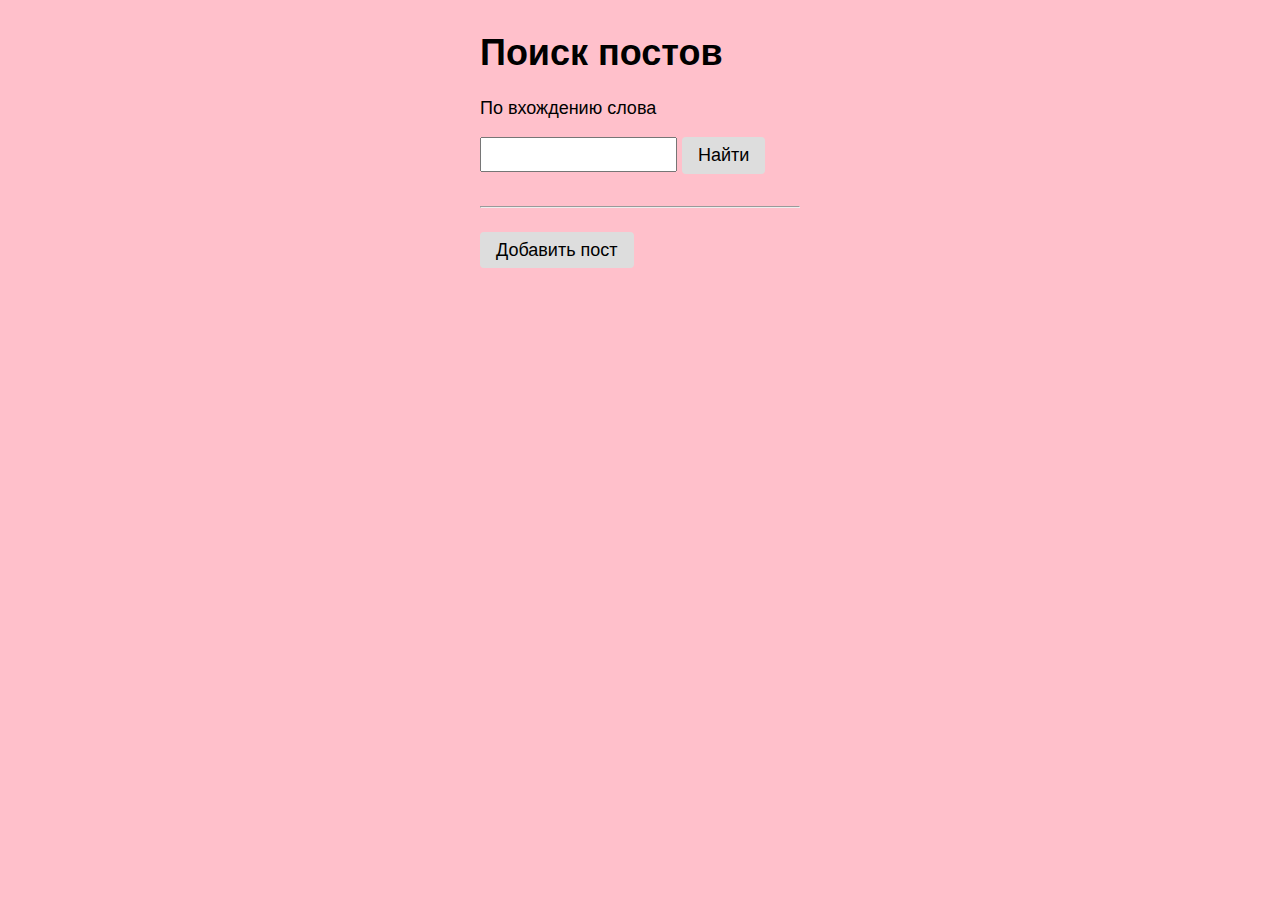
<file: main/templates/index.html>
<!DOCTYPE html>
<html lang="ru">
<head>
    <meta charset="UTF-8">
    <title>Главная страница</title>
    <link rel="stylesheet" href="../../static/style.css">
</head>
<body>

<main>

    <h1>Поиск постов</h1>

    <form action="/search" method="get">
        <p>По вхождению слова</p>
        <input type="text" name="s">
        <input type="submit" value="Найти" class="button">
    </form>

    <hr>

    <a href="/add_post" class="button">Добавить пост</a>

</main>
</body>
</html>
</file>
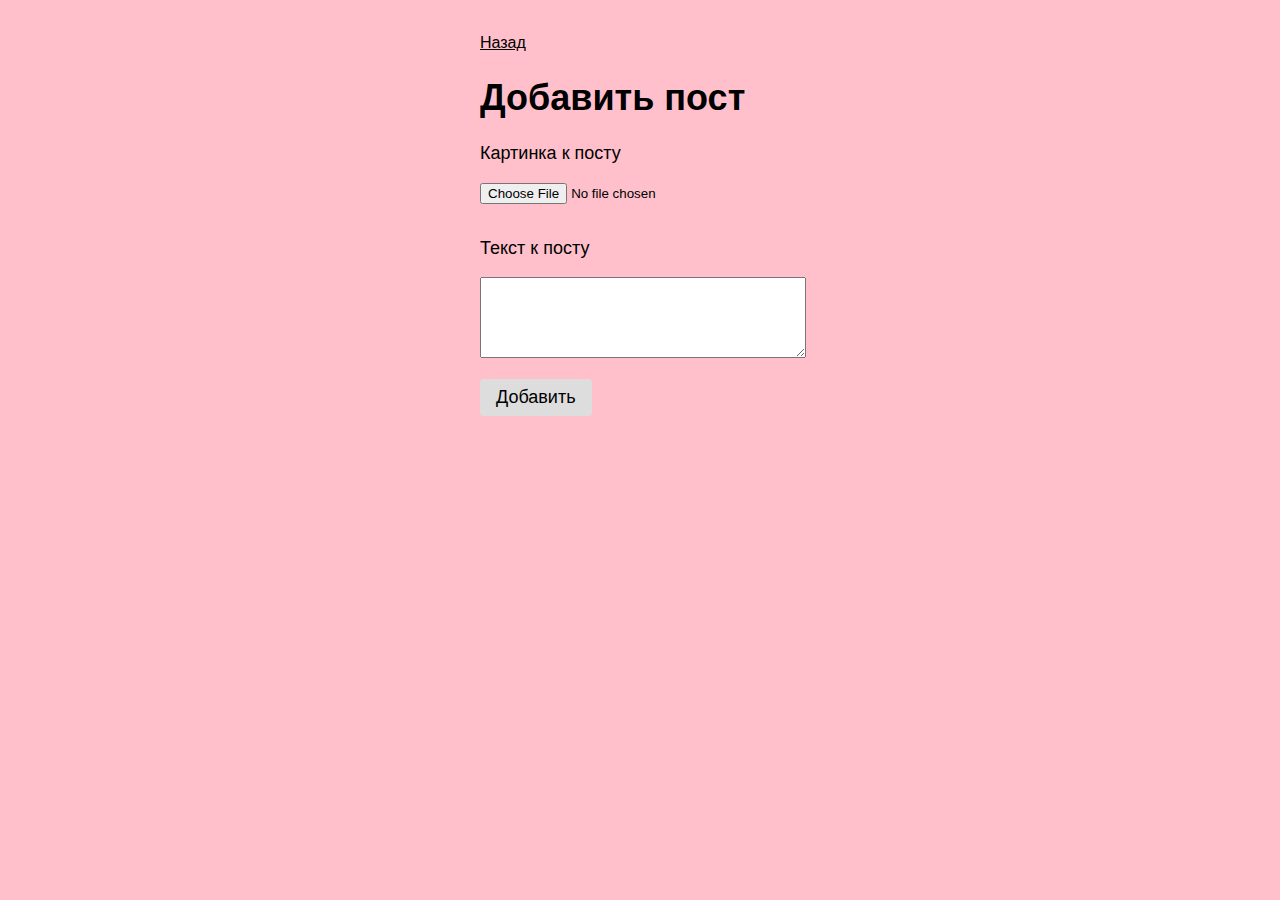
<file: loader/templates/post_form.html>
<!DOCTYPE html>
<html lang="ru">
<head>
    <meta charset="UTF-8">
    <title>Добавить пост</title>
    <link rel="stylesheet" href="../../static/style.css">
</head>
<body>
<main>

    <a href="/" class="link">Назад</a>

    <h1>Добавить пост</h1>

    <form action="/upload_post" method="post" enctype="multipart/form-data">
        <p>Картинка к посту</p>
        <div>
            <input type="file" name="picture">
        </div>
        <p>Текст к посту</p>
        <div>
            <textarea name="content" rows="5" ></textarea>
        </div>

        <div>
            <input type="submit" value="Добавить" class="button">
        </div>
    </form>


</main>
</body>
</html>
</file>
<file: static/style.css>
/* Селекторы по тегам */

body {
    font-family: arial;
    font-size: 18px;
    background-color: pink;
}

main {
    margin: 32px auto;
    width: 320px;
}

hr {
    margin: 32px 0;
}

select {
    padding: 7px 6px;
    background-color: #ddd;
    border:none;
    border-radius: 4px;
    font-size: 18px;
}

input[type=text] {
    padding: 8px;
    position: relative;
    top: -2px;
}

textarea {
    width: 100%;
    margin-bottom: 16px;
}

input[type=file] {

    margin-bottom: 16px;


}

a {
    color: black;
    font-size: 16px;
}

/* Селекторы по классам */

.button {
    background-color: #ddd;
    padding: 8px 16px;
    text-decoration: none;
    color: black;
    border:none;
    border-radius: 4px;
    font-size: 18px;
}
</file>
